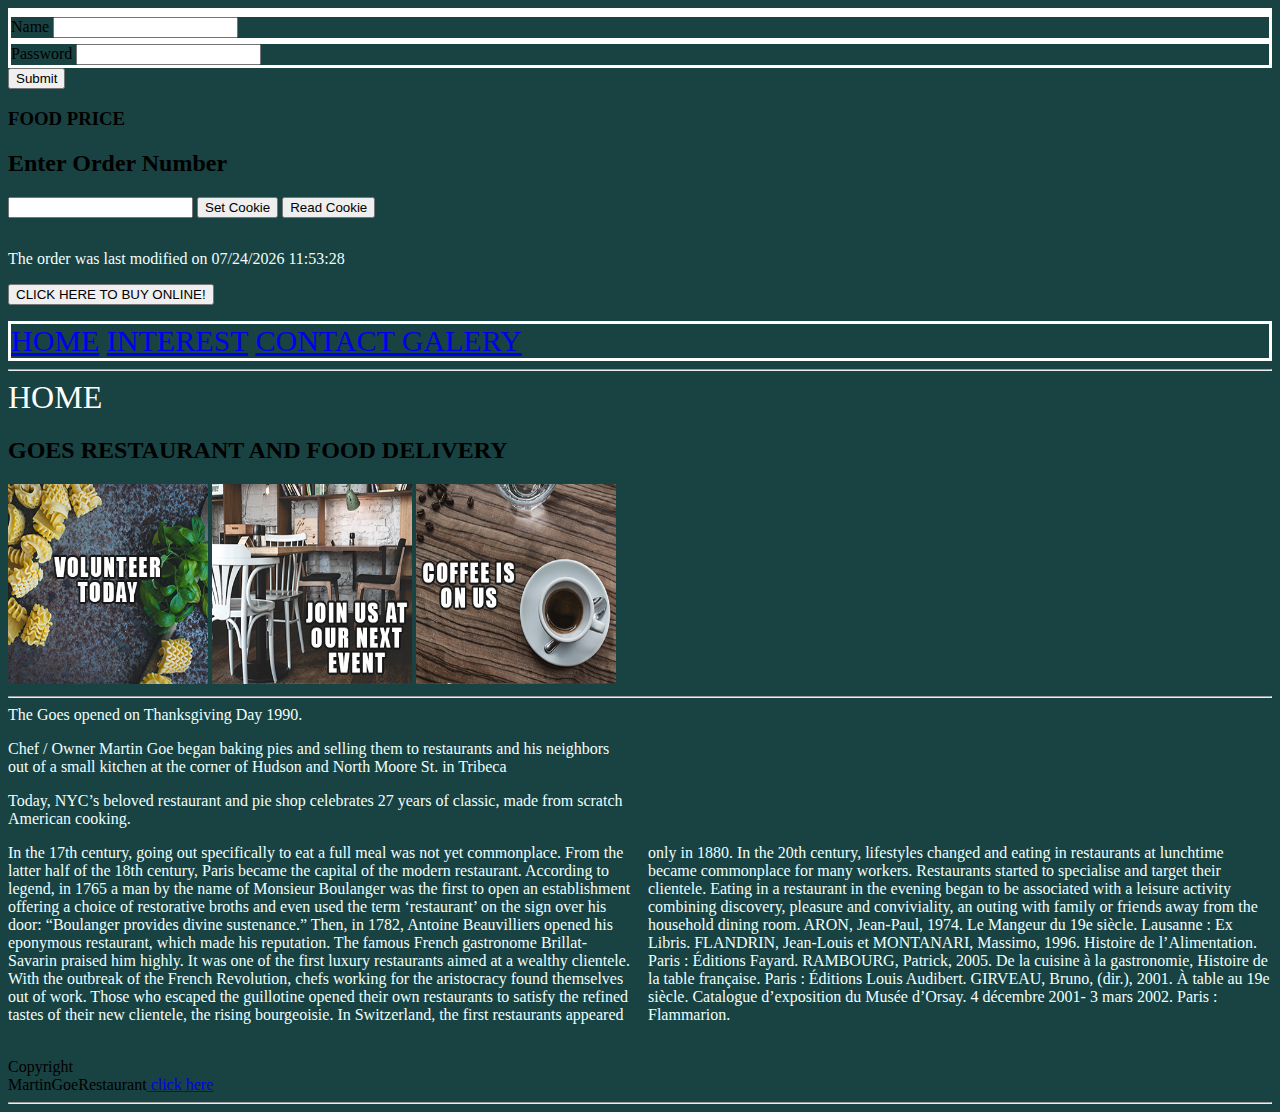
<file: index.html>
<html lang="en">
<head>
    <meta charset="UTF-8">
    <meta name="viewport" content="width=device-width, initial-scale=1.0">
    <link rel="stylesheet" href="styles.css">
    <title>Document</title>
    <script defer scr="script.js"></script>




    <script>
        var mycookies = [];
           function setCookie()
           {
               mycookies["uname"] = document.getElementById("name").value;
               mycookies["uage"] = document.getElementById("age").value;
               document.cookie = "";
               var cookieString = ""; 
               for(var key in mycookies)
                   {
                       cookieString = key + "="+ mycookies[key] ;
                       document.cookie = cookieString; 
                   }
               document.getElementById("nameOutput").innerHTML = cookieString;
           }
           
           function readCookie()
           {
               mycookies = [];
              var keyvalue = document.cookie.split(";");
              for (var id in keyvalue)
                   {
                       var cookie = keyvalue[id].split("=");
                       mycookies[cookie[0].trim()]=cookie[1];
                   }
               document.getElementById("nameOutput").value = mycookies["uname"];
               document.getElementById("nameOutput1").value = mycookies["uage"];
               
           }
       </script>


</head>
<body>


    <div id="error"></div>
    <form action="/" method="GET">
    <div>
       <label for="name">Name</label>
       <input id="password" name="password" type="password">
    </div>
    <div>
       <label for ="password">Password</label>
       <input id="password" name="password" type="password">
    </div>
    <button type="submit">Submit</button>


    <h3>FOOD PRICE</h3>


    <h2>Enter Order Number </h2><input type = "text" id = 'name'>
      
       <input type = "button" value="Set Cookie" onclick="setCookie()">
       <input type = "button" value="Read Cookie" onclick="readCookie()">
       <p id="nameOutput"></p>
       <p id="nameOutput1"></p>
	
	<script>
	
	document.write("<p>The order was last modified on "+ document.lastModified +" </p>" )
	</script>

	<script src="Externalfile.js"></script>
	<input type="button" value="CLICK HERE TO BUY ONLINE!" onclick="message()" /> 
    </form>

    <script>
		function bigImg(x) {
    		x.style.height = "400px";
  			x.style.width = "400px";
		}

		function normalImg(x) {
			x.style.height = "200px";
			x.style.width = "200px";
		}
	</script>











    <nav>
        <div class="topnav">
            <a class="active" href="index.html">HOME</a>
            <a href="INTEREST.HTML">INTEREST</a>
            <a href="CONTACTME.HTML">CONTACT </a>
            <a href="GALERY.HTML">GALERY</a>
        </div>
    </nav>

    <hr>
    <h1>HOME</h1>
   <h2> GOES RESTAURANT AND FOOD DELIVERY </h2> 
   <img onmouseover="bigImg(this)" onmouseout="normalImg(this)" border="0" src="images/banner1.jpg" alt="Flower" width="200" height="200" >
	
	
   <img onmouseover="bigImg(this)" onmouseout="normalImg(this)" border="0" src="images/banner2.jpg" alt="Minion" width="200" height="200">
   
   <img onmouseover="bigImg(this)" onmouseout="normalImg(this)" border="0" src="images/banner3.jpg" alt="Flower" width="200" height="200">
   

   <hr>
     
      <p>The Goes opened on Thanksgiving Day 1990.</p>
      <p> Chef / Owner Martin Goe began baking pies and selling them to restaurants and his neighbors out of a small kitchen at the corner of Hudson and North Moore St. in Tribeca</p>
    
    
      
      <p>Today, NYC’s beloved restaurant and pie shop celebrates 27 years of classic, made from scratch American cooking.</p>
      <p>In the 17th century, going out specifically to eat a full meal was not yet commonplace. From the latter half of the 18th century, Paris became the capital of the modern restaurant. According to legend, in 1765 a man by the name of Monsieur Boulanger was the first to open an establishment offering a choice of restorative broths and even used the term ‘restaurant’ on the sign over his door: “Boulanger provides divine sustenance.” Then, in 1782, Antoine Beauvilliers opened his eponymous restaurant, which made his reputation. The famous French gastronome Brillat-Savarin praised him highly. It was one of the first luxury restaurants aimed at a wealthy clientele. With the outbreak of the French Revolution, chefs working for the aristocracy found themselves out of work. Those who escaped the guillotine opened their own restaurants to satisfy the refined tastes of their new clientele, the rising bourgeoisie.

        In Switzerland, the first restaurants appeared only in 1880. In the 20th century, lifestyles changed and eating in restaurants at lunchtime became commonplace for many workers. Restaurants started to specialise and target their clientele. Eating in a restaurant in the evening began to be associated with a leisure activity combining discovery, pleasure and conviviality, an outing with family or friends away from the household dining room.
        
        ARON, Jean-Paul, 1974. Le Mangeur du 19e siècle. Lausanne : Ex Libris.
        
        FLANDRIN, Jean-Louis et MONTANARI, Massimo, 1996. Histoire de l’Alimentation. Paris : Éditions Fayard.
        
        RAMBOURG, Patrick, 2005. De la cuisine à la gastronomie, Histoire de la table française. Paris : Éditions Louis Audibert.
        
        GIRVEAU, Bruno, (dir.), 2001. À table au 19e siècle. Catalogue d’exposition du Musée d’Orsay. 4 décembre 2001- 3 mars 2002. Paris : Flammarion. 
    </p>


    <br>

    
    
    <footer>
        Copyright <br> MartinGoeRestaurant<a href="HOME.html" > click here</a>
        </footer>
  
  </body>


 
   <hr>
   
  
  


   <footer>   </footer>

</body>
</html>
</file>
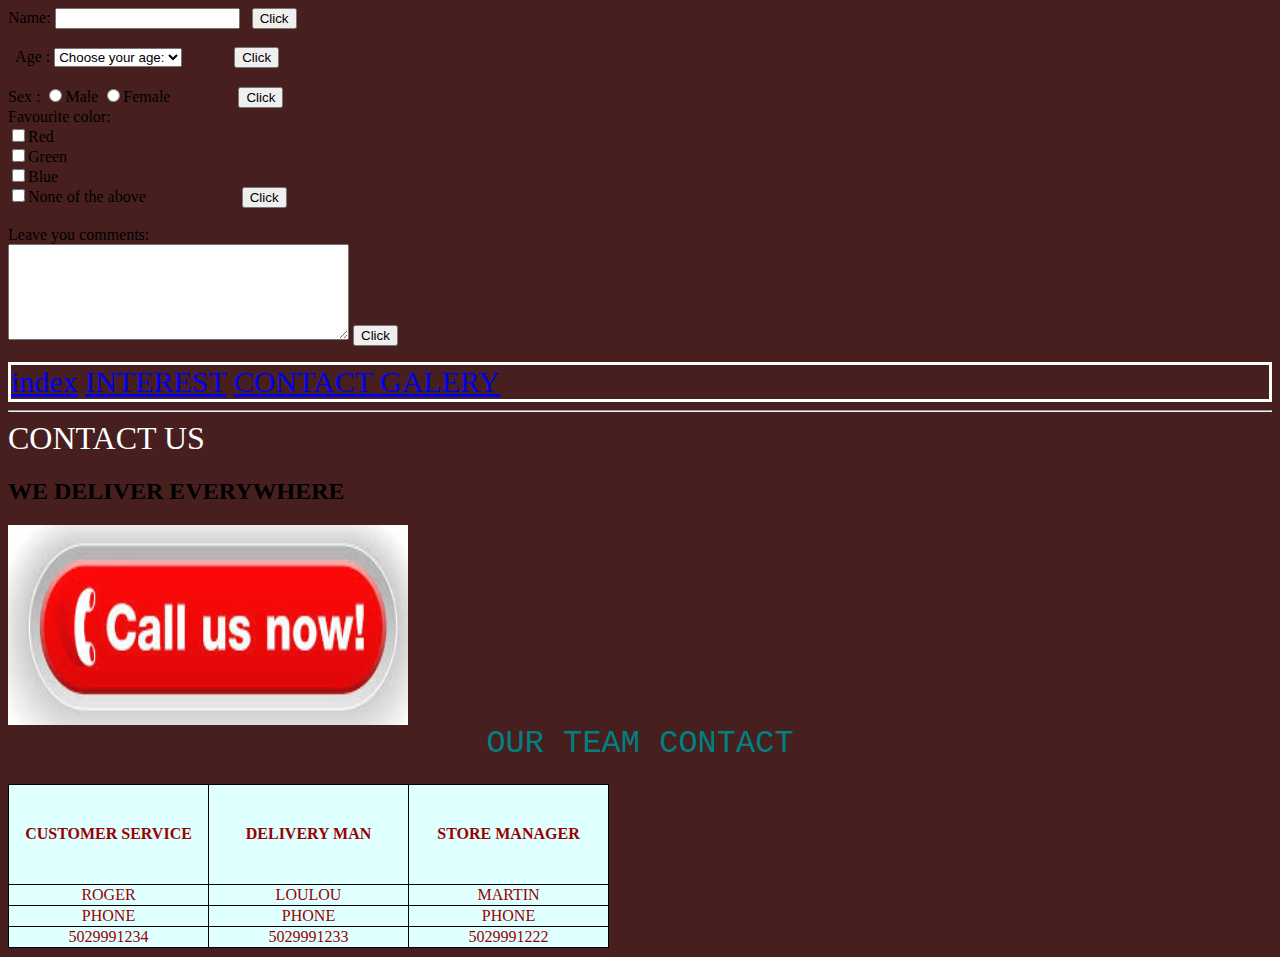
<file: CONTACTME.HTML>
<html lang="en">
<head>
    <meta charset="UTF-8">
    <meta name="viewport" content="width=device-width, initial-scale=1.0">
    <link rel="stylesheet" href="styles.css">
    <title>Document</title>
    <style>
        body{background-color: rgb(71, 31, 31);  }
        table{color: rgb(151, 1, 1);}
        table,th,td {
          border: 1px solid rgb(0, 0, 0);
          }
            table{
                  
            border-collapse: collapse;
                    background-color: lightcyan;
          }
            th{
          height: 100px;
          width: 200px;
          
          }
           td{
          text-align: center;
          }

    </style>


<script>
    

    function validatetextinputbox (form) 
{
    var a = form.inputbox.value;
    alert ("You typed: " + a);
    
}
    
function validateSelect(form)
{
    var b = document.getElementById("select1").value;
        if( b == "")            
            {
                alert("Please make a selection");
                return false;
            }
       alert ("You choose:" + b);
}

    

function validateRadiobutton (form)
{
    for (Count = 0; Count < 2; Count++) 
    {
        if (form.rad[Count].checked)
            break;
    }
    alert ("You selected"+form.rad.value);
    
}

    

function validateCheckBox (form)
{
    var c= document.getElementsByName("check");
    var count=0;
    for (var i=0; i<c.length; i++) 
    {       
           if (c[i].type == "checkbox" && c[i].checked == true)
           {
              count++;
           } 
        
}
    alert("No:of optipns selected: "+count);
}
    

function myText (form) 
{
  var x = document.getElementById("myTextarea").value;
  alert ("You typed:"+x);
 
}

</script>
    
    </head>
    
    <body>
        
    <FORM NAME="myform" ACTION="" METHOD="GET">

Name: <INPUT TYPE="text" NAME="inputbox" VALUE=""> &nbsp;
<INPUT TYPE="button" NAME="button" Value="Click" onClick="validatetextinputbox(this.form)"><BR><BR>&nbsp;
 
Age :
<select id="select1">
<option value="">Choose your age:</option>
<option value="less than 18"> less than 18</option>
<option value="18-25"> 18-25</option>
<option value="25-30"> 25-30</option>
<option value="30 above"> 30 above</option>
</select> &nbsp; &nbsp; &nbsp; &nbsp; &nbsp; &nbsp;
<INPUT TYPE="button" NAME="button" Value="Click" onClick="validateSelect(this.form)"> <BR><br>

Sex :   
<INPUT TYPE="radio" NAME="rad" Value="Male" onClick=0>Male
<INPUT TYPE="radio" NAME="rad" Value="Female" onClick=0>Female
&nbsp; &nbsp; &nbsp; &nbsp; &nbsp; &nbsp;&nbsp; &nbsp;&nbsp;
<INPUT TYPE="button" NAME="button" Value="Click" onClick="validateRadiobutton(this.form)"> <BR>

Favourite color:<BR>
<INPUT TYPE="checkbox" ID="check1" NAME="check" Value="Red">Red<BR>
<INPUT TYPE="checkbox" ID="check1" NAME="check" Value="Green">Green<BR>
<INPUT TYPE="checkbox" ID="check1" NAME="check" Value="Blue">Blue<BR>
<INPUT TYPE="checkbox" ID="check1" NAME="check" Value="None of the above">None of the above&nbsp; &nbsp; &nbsp; &nbsp; &nbsp; &nbsp;
&nbsp; &nbsp; &nbsp; &nbsp; &nbsp; &nbsp;
<INPUT TYPE="button" NAME="button" Value="Click" onClick="validateCheckBox(this.form)"><BR><BR>  
 
Leave you comments:<br>
<TEXTAREA NAME="DATA" ID="myTextarea" COLS="40" ROWS="6">

</TEXTAREA>
<INPUT TYPE="button" NAME="button" Value="Click" onClick="myText(this.form)"><BR>  

</FORM>
</head>


<body>
<nav>
    <div class="topnav">
        <a class="active" href="index.html">index</a>
        <a href="INTEREST.HTML">INTEREST</a>
        <a href="CONTACTME.HTML">CONTACT </a>
        <a href="GALERY.HTML">GALERY</a>
    </div>
</nav>

    <hr>

   <h1> CONTACT US</h1> 
   <H2> WE DELIVER EVERYWHERE</H2>
   <img src="images/callus.png" alt="delivery logo" height="200" width="400">
    
   <h1  style="text-align: center;color: teal;font-family: monospace,cursive"> OUR TEAM CONTACT</h1>

   <table>
    <tr>
        <th>CUSTOMER SERVICE</th>  
        <th> DELIVERY MAN</th>
        <th> STORE MANAGER</th>
    </tr>
    
    <tr>
        <td> ROGER</td>  
        <td> LOULOU</td>
        <td> MARTIN</td>
     </tr>
        
    <tr>
        <td>PHONE </td>  
        <td>PHONE</td>
        <td>PHONE</td>
    </tr>
        
    <tr>
        <td>5029991234</td>  
        <td>5029991233</td>
        <td>5029991222</td>
    </tr>   
    </table>
</body>
</html>
</file>
<file: styles.css>
head{
    background-color: aqua;
}
body{
    background-color: rgb(25, 66, 66);
}

p{
    /* display: inline;*/
        display: block;
         column-count: 2;
         
    }

nav{
    color: white;
    position: center;
    font-size: 30px;
    display: inline;
    background-color: aquamarine;
}

h1{
    color: white;
    position: center;
    font-family: 'Times New Roman', Times, serif ;
    font-weight: 300;
    padding: 0%;
    margin-top: auto;
    

}
p{
    color: rgb(239, 255, 255);
    position: center;
    font-family: 'Times New Roman', Times, serif ;
    font-weight: 300;
    padding: 0%;
    margin-top: auto;
    display: block;
    column-count: 2;
}

div {
    position: right;
    right: 30px;
    border: 3px solid white;
}


  div.gallery {
    border: 1px solid #ccc;
  }
  
  div.gallery:hover {
    border: 1px solid #777;
  }
  
  div.gallery img {
    width: 20%;
    height: auto;
  }
  
  div.desc {
    padding: 15px;
    text-align: center;
  }
  
  * {
    box-sizing: border-box;
  }
  

  .clearfix:after {
    content: "";
    display: table;
    clear: both;
  }




  p{
    /* display: inline;*/
        display: block;
         column-count: 2;
  }
</file>
